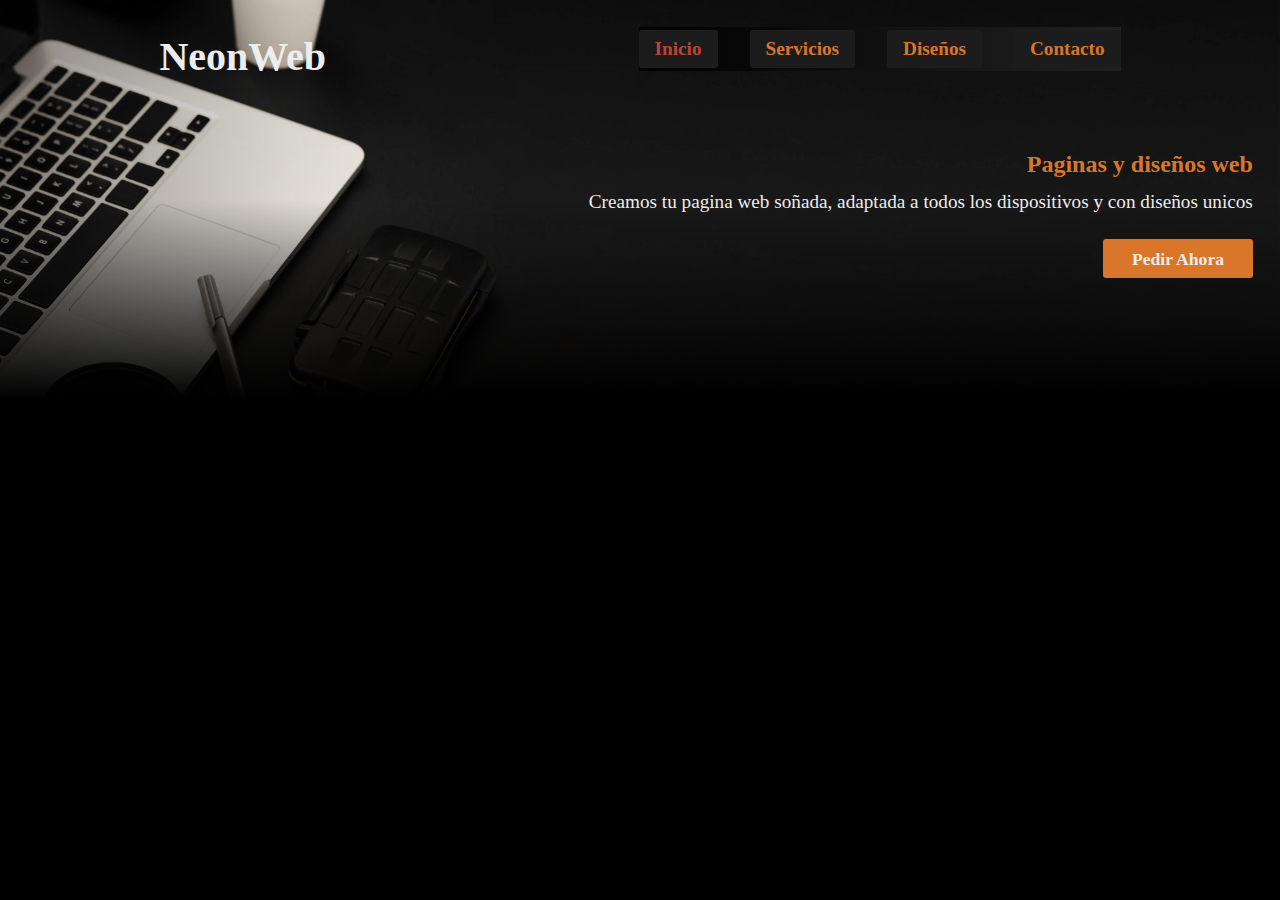
<file: index.html>
<!DOCTYPE html>
<html lang="en">
<head>
    <meta charset="UTF-8">
    <meta name="viewport" content="width=device-width, initial-scale=1.0"><meta name="viewport" content="width=device-width, initial-scale=1.0, maximum-scale=1.0, user-scalable=no, shrink-to-fit=no">    <link rel="preconnect" href="https://fonts.googleapis.com">
    <title>Document</title>

    <link rel="stylesheet" href="https://cdn.jsdelivr.net/npm/bootstrap-icons@1.13.1/font/bootstrap-icons.min.css">
    <link rel="stylesheet" href="./css/main.css">
</head>
<body>
    <header>
        <div class="contenedor-header">
            <h1 class="titulo-header">NeonWeb</h1>
            <button id="abrir" class="abrir-menu"><i class="bi bi-list"></i></button>
            <nav class="nav" id="nav">
                <button id="cerrar" class="cerrar-menu"><i class="bi bi-chevron-right"></i></button>
                <ul class="nav-list">
                    <li><a class="enlace activo" href="index.html">Inicio</a></li>
                    <li><a class="enlace" href="pages/servicios.html">Servicios</a></li>
                    <li><a class="enlace" href="pages/diseños.html">Diseños</a></li>
                    <li><a class="enlace" href="pages/contacto.html">Contacto</a></li>
                </ul>
            </nav>
        </div>
        <div class="seccion-header">
            <h2>Paginas y diseños web</h2>
            <p>Creamos tu pagina web soñada, adaptada a todos los dispositivos y con diseños unicos</p>
            <a class="boton-header" href="">Pedir Ahora</a>
        </div>
    </header>

    <script src="js/script.js"></script>
</body>
</html>
</file>
<file: css/main.css>
@charset "UTF-8";
/** Fuentes **/
/** Colores **/
/** Tamaños **/
html, body {
  width: 100%;
  overflow-x: hidden !important;
  margin: 0;
  padding: 0;
  touch-action: pan-y;
  position: relative;
  background-color: #000000;
  font-family: "Cormorant Garamond", serif;
}
html h1, html h2, html h3, html h4, body h1, body h2, body h3, body h4 {
  font-family: "Playfair Display", serif;
}
html a, body a {
  font-family: "Cormorant Garamond", serif;
  font-weight: 700;
}

* {
  box-sizing: border-box;
  max-width: 100%;
  margin: 0;
  padding: 0;
}

header {
  background-image: linear-gradient(to left, rgba(0, 0, 0, 0) 70%, rgba(0, 0, 0, 0.4)), linear-gradient(to bottom, rgba(0, 0, 0, 0) 50%, rgb(0, 0, 0) 100%), url("../img/imagen-header.webp");
  background-position: center center;
  background-size: cover;
  min-height: 25rem;
  padding: 1.7rem;
}
header .contenedor-header {
  display: flex;
  justify-content: end;
  gap: 3rem;
  max-height: 2.75rem;
}
header .contenedor-header .titulo-header {
  font-size: 40px;
  color: #EDEDED;
  line-height: 1;
  padding-top: 0.6rem;
}
header .contenedor-header .nav-list {
  list-style-type: none;
  display: flex;
  flex-direction: column;
  align-items: center;
  gap: 2rem;
  margin: 1.5rem 0rem;
}
header .contenedor-header .nav-list li {
  background-color: #1C1C1C;
  width: 100%;
  text-align: center;
  border-radius: 3px;
}
header .contenedor-header .nav-list li a {
  display: block;
  padding: 0.5rem 1rem;
  text-decoration: none;
  color: #D9762A;
  font-size: 1.2rem;
}
header .contenedor-header .nav-list .enlace:hover {
  color: #F29F05;
}
header .contenedor-header .nav-list .activo {
  color: #BB4430;
}
header .contenedor-header .abrir-menu,
header .contenedor-header .cerrar-menu {
  display: block;
  border: 0;
  font-size: 2.75rem;
  padding-top: 0.5rem;
  cursor: pointer;
  color: #F29F05;
  background-color: transparent;
}
header .contenedor-header .cerrar-menu {
  background-color: #1C1C1C;
  background: transparent;
}
header .contenedor-header .nav {
  opacity: 0;
  visibility: hidden;
  transform: translateX(100%);
  transition: transform 0.3s ease, opacity 0.3s ease;
  display: flex;
  flex-direction: column;
  align-items: end;
  gap: 1rem;
  position: absolute;
  z-index: 1000;
  top: 0;
  right: 0;
  bottom: 0;
  background: #000000;
  background: linear-gradient(90deg, rgb(0, 0, 0) 0%, rgb(33, 33, 33) 100%);
  padding: 1.7rem;
  box-shadow: 0 0 0 100vmax rgba(0, 0, 0, 0.5);
}
header .contenedor-header .nav.visible {
  opacity: 1;
  visibility: visible;
  transform: translateX(0);
}
header .contenedor-header .nav.ocultar {
  transform: translateX(100%);
  opacity: 0;
  transition: transform 0.3s ease, opacity 0.3s ease;
}
@media (min-width: 480px) {
  header .contenedor-header .abrir-menu,
  header .contenedor-header .cerrar-menu {
    display: none;
  }
  header .contenedor-header .nav {
    opacity: 1;
    visibility: visible;
    transform: none;
    position: static;
    flex-direction: row;
    align-items: center;
    background-color: transparent;
    padding: 0;
    box-shadow: none;
  }
  header .contenedor-header .nav-list {
    flex-direction: row;
    align-items: center;
    gap: 2rem;
  }
}
@media (min-width: 768px) {
  header .contenedor-header {
    justify-content: space-around;
  }
}
header .seccion-header {
  text-align: right;
  padding-top: 5rem;
}
header .seccion-header h2 {
  color: #D9762A;
  font-size: 1.5rem;
}
header .seccion-header p {
  color: #EDEDED;
  font-size: 1.2rem;
  margin: 0.7rem 0 2rem 1.5rem;
  line-height: 1.4;
}
header .seccion-header .boton-header {
  color: #EDEDED;
  background-color: #D9762A;
  text-decoration: none;
  padding: 0.6rem 1.8rem 0.6rem 1.8rem;
  font-size: 1.1rem;
  border-radius: 3px;
}
header .seccion-header .boton-header:hover {
  background-color: #BB4430;
}

main .imagen-png {
  margin-top: 2rem;
}
main .titulo-servicios {
  color: #D9762A;
  text-align: center;
  margin-top: 2rem;
  font-size: 2.5rem;
}
main .seccion-main {
  margin-top: 3.3rem;
}
main .seccion-main .div-1 {
  position: relative;
  overflow: hidden;
  background-image: url("../img/imagen1.jpg");
  background-position: center center;
  background-size: cover;
  height: 13rem;
  margin: 0 1.5rem 3rem 1.5rem;
  display: flex;
  align-items: flex-end;
  border: 2px solid black;
}
main .seccion-main .div-1::before {
  content: "";
  position: absolute;
  inset: 0;
  background: rgba(0, 0, 0, 0.3);
  backdrop-filter: blur(4px);
  -webkit-backdrop-filter: blur(4px);
  z-index: 1;
}
main .seccion-main .div-1 div {
  position: relative;
  z-index: 2;
  padding: 0 2rem 1.7rem 1.7rem;
}
main .seccion-main .div-1 div h1 {
  color: #EDEDED;
  font-size: 1.5rem;
}
main .seccion-main .div-1 div p {
  color: #EDEDED;
  margin: 0.5rem 0 1.5rem 0;
  line-height: 1.4;
  font-size: 1.1rem;
}
main .seccion-main .div-1 div a {
  padding: 0.5rem 1.5rem 0.5rem 1.5rem;
  color: #EDEDED;
  background-color: #D9762A;
  border-radius: 3px;
  text-decoration: none;
  font-size: 1.2rem;
}
main .seccion-main .div-1 div a:hover {
  background-color: #BB4430;
}
main .seccion-main .div-2 {
  position: relative;
  overflow: hidden;
  background-image: url("../img/imagen2.jpg");
  background-position: center center;
  background-size: cover;
  height: 13rem;
  margin: 0 1.5rem 3rem 1.5rem;
  display: flex;
  align-items: flex-end;
}
main .seccion-main .div-2::before {
  content: "";
  position: absolute;
  inset: 0;
  background: rgba(0, 0, 0, 0.3);
  backdrop-filter: blur(4px);
  -webkit-backdrop-filter: blur(4px);
  z-index: 1;
}
main .seccion-main .div-2 div {
  position: relative;
  z-index: 2;
  padding: 0 2rem 1.7rem 1.7rem;
}
main .seccion-main .div-2 div h1 {
  color: #EDEDED;
  font-size: 1.5rem;
}
main .seccion-main .div-2 div p {
  color: #EDEDED;
  margin: 0.5rem 0 1.5rem 0;
  line-height: 1.4;
  font-size: 1.1rem;
}
main .seccion-main .div-2 div a {
  padding: 0.5rem 1.5rem 0.5rem 1.5rem;
  color: #EDEDED;
  background-color: #D9762A;
  border-radius: 3px;
  text-decoration: none;
  font-size: 1.2rem;
}
main .seccion-main .div-2 div a:hover {
  background-color: #BB4430;
}
main .seccion-main .div-3 {
  position: relative;
  overflow: hidden;
  background-image: url("../img/imagen3.jpg");
  background-position: center center;
  background-size: cover;
  height: 13rem;
  margin: 0 1.5rem 3rem 1.5rem;
  display: flex;
  align-items: flex-end;
}
main .seccion-main .div-3::before {
  content: "";
  position: absolute;
  inset: 0;
  background: rgba(0, 0, 0, 0.75);
  backdrop-filter: blur(4px);
  -webkit-backdrop-filter: blur(4px);
  z-index: 1;
}
main .seccion-main .div-3 div {
  position: relative;
  z-index: 2;
  padding: 0 2rem 1.7rem 1.7rem;
}
main .seccion-main .div-3 div h1 {
  color: #EDEDED;
  font-size: 1.5rem;
}
main .seccion-main .div-3 div p {
  color: #EDEDED;
  margin: 0.5rem 0 1.5rem 0;
  line-height: 1.4;
  font-size: 1.1rem;
}
main .seccion-main .div-3 div a {
  padding: 0.5rem 1.5rem 0.5rem 1.5rem;
  color: #EDEDED;
  background-color: #D9762A;
  border-radius: 3px;
  text-decoration: none;
  font-size: 1.2rem;
}
main .seccion-main .div-3 div a:hover {
  background-color: #BB4430;
}
main .seccion-main .div-4 {
  position: relative;
  overflow: hidden;
  background-image: url("../img/imagen4.jpg");
  background-position: center center;
  background-size: cover;
  height: 13rem;
  margin: 0 1.5rem 3rem 1.5rem;
  display: flex;
  align-items: flex-end;
}
main .seccion-main .div-4::before {
  content: "";
  position: absolute;
  inset: 0;
  background: rgba(0, 0, 0, 0.4);
  backdrop-filter: blur(4px);
  -webkit-backdrop-filter: blur(4px);
  z-index: 1;
}
main .seccion-main .div-4 div {
  position: relative;
  z-index: 2;
  padding: 0 2rem 1.7rem 1.7rem;
}
main .seccion-main .div-4 div h1 {
  color: #EDEDED;
  font-size: 1.5rem;
}
main .seccion-main .div-4 div p {
  color: #EDEDED;
  margin: 0.5rem 0 1.5rem 0;
  line-height: 1.4;
  font-size: 1.1rem;
}
main .seccion-main .div-4 div a {
  padding: 0.5rem 1.5rem 0.5rem 1.5rem;
  color: #EDEDED;
  background-color: #D9762A;
  border-radius: 3px;
  text-decoration: none;
  font-size: 1.2rem;
}
main .seccion-main .div-4 div a:hover {
  background-color: #BB4430;
}

/*# sourceMappingURL=main.css.map */
</file>
